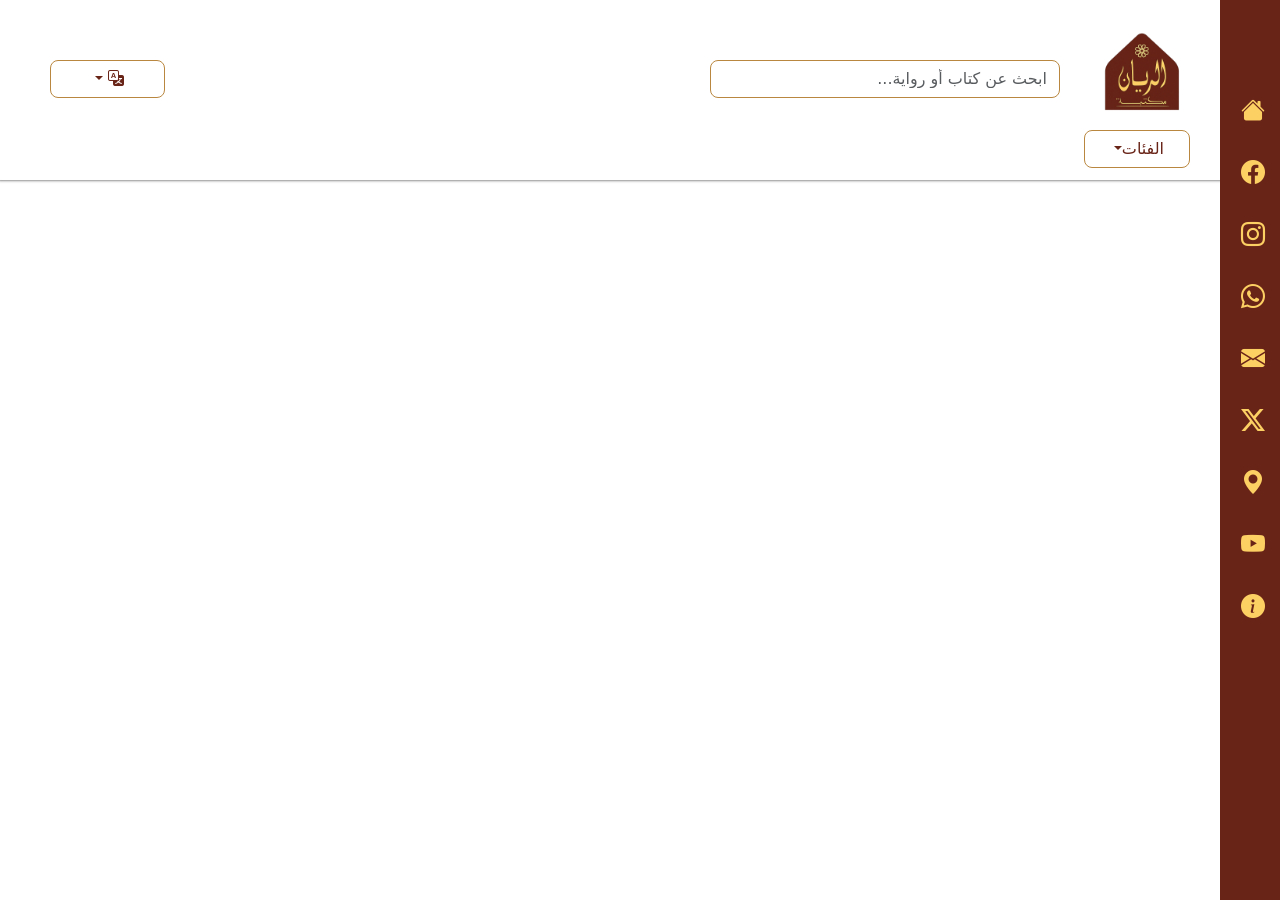
<file: public/index.html>
<!DOCTYPE html>
<html lang="ar" dir="rtl">

<head>
  <meta charset="UTF-8">
  <meta name="viewport" content="width=device-width, initial-scale=1.0">
  <title>Al-Rayan Library | مكتبة الريان</title>

  <!-- Bootstrap -->
  <link href="https://cdn.jsdelivr.net/npm/bootstrap@5.3.8/dist/css/bootstrap.min.css" rel="stylesheet">
  <link rel="stylesheet" href="https://cdn.jsdelivr.net/npm/bootstrap-icons@1.11.3/font/bootstrap-icons.css">

  <!-- CSS -->
  <link rel="stylesheet" href="css/style.css">

  <!-- Icon -->
  <link rel="icon" href="img/logo.png" type="image/png">
</head>

<body>

<!-- ================= NAVBAR ================= -->
<nav class="navbar py-3">
  <div class="container-fluid">
    <div class="row w-100 align-items-center">

      <!-- Logo -->
      <div class="col-12 col-md-auto d-flex justify-content-center justify-content-md-start search-col">
        <a class="navbar-brand" href="index.html">
          <img src="img/logo.png" alt="Logo" height="50">
        </a>
      </div>


      <!-- Search -->
      <div class="col-12 col-sm d-flex justify-content-center justify-content-sm-end search-col">
        <form class="w-100 d-flex justify-content-center">
          <input data-key="srch" type="search" id="srch" name="q"
            class="form-control search-input"
            placeholder="ابحث عن كتاب...">
        </form>
      </div>
      



<div class="dropdown d-inline-block">
  <button data-key="category" class="btn btn-outline-warning dropdown-toggle" type="button" id="categoryDropdown" data-bs-toggle="dropdown">
      الفئات
  </button>

<ul class="dropdown-menu p-3" style="min-width:260px">

  <!-- اختيار الكل -->
<li class="mb-2 d-flex justify-content-center">
  <label class="form-check fw-bold">
    <input class="form-check-input" type="checkbox" id="selectAll">
    <span data-key="all" class="form-check-label"> الكل</span>
  </label>
</li>

  <hr>

  <!-- الفئات -->
  <div id="categoryList">

    <label class="form-check">
  <input class="form-check-input categoryCheck" type="checkbox" value="روايات عربية">
  <span class="form-check-label" data-key="cat_ar_novels">روايات عربية</span>
</label>

<label class="form-check">
  <input class="form-check-input categoryCheck" type="checkbox" value="روايات فرنسية">
  <span class="form-check-label" data-key="cat_fr_novels">روايات فرنسية</span>
</label>

<label class="form-check">
  <input class="form-check-input categoryCheck" type="checkbox" value="روايات إنجليزية">
  <span class="form-check-label" data-key="cat_en_novels">روايات إنجليزية</span>
</label>

<label class="form-check">
  <input class="form-check-input categoryCheck" type="checkbox" value="قصص +3 سنوات">
  <span class="form-check-label" data-key="cat_kids_3">قصص +3 سنوات</span>
</label>

<label class="form-check">
  <input class="form-check-input categoryCheck" type="checkbox" value="قصص 3-6 سنوات">
  <span class="form-check-label" data-key="cat_kids_6">قصص 3-6 سنوات</span>
</label>

<label class="form-check">
  <input class="form-check-input categoryCheck" type="checkbox" value="قصص 6-10 سنوات">
  <span class="form-check-label" data-key="cat_kids_10">قصص 6-10 سنوات</span>
</label>

<label class="form-check">
  <input class="form-check-input categoryCheck" type="checkbox" value="القرآن المثمن">
  <span class="form-check-label" data-key="cat_quran">القرآن المثمن</span>
</label>

<label class="form-check">
  <input class="form-check-input categoryCheck" type="checkbox" value="الكتب الدينية">
  <span class="form-check-label" data-key="cat_religious">الكتب الدينية</span>
</label>

<label class="form-check">
  <input class="form-check-input categoryCheck" type="checkbox" value="كتب تنمية ذاتية">
  <span class="form-check-label" data-key="cat_dev">كتب تنمية ذاتية</span>
</label>

<label class="form-check">
  <input class="form-check-input categoryCheck" type="checkbox" value="معاجم">
  <span class="form-check-label" data-key="cat_dict">معاجم</span>
</label>

<hr>

<div class="d-flex gap-2">
  <button class="btn btn-outline-danger flex-fill" id="resetFilter" data-key="cancel">إلغاء</button>
  <button class="btn btn-success flex-fill" id="applyFilter" data-key="apply">تطبيق</button>
</div>

</ul>

</div>
<div data-key="noResults" id="noResultsMessage"
     style="display:none; text-align:center; margin-top:150px; margin-left: 20px; font-size:1.2rem; color:#793018;">
  لم نجد نتائج تطابق بحثك 🔍
</div>

    </div>


    <!-- Language -->
  <div class="col-auto d-flex justify-content-center align-items-center">
    <div class="dropdown">
      <button class="btn lang-btn dropdown-toggle" data-bs-toggle="dropdown">
        <i class="bi bi-translate"></i>
      </button>

      <ul id="lang" class="dropdown-menu text-end">
        <li><a class="dropdown-item text-center" data-key="ar" href="#" onclick="setLanguage('ar')">العربية</a></li>
        <li><a class="dropdown-item text-center" data-key="fr" href="#" onclick="setLanguage('fr')">Français</a></li>
        <li><a class="dropdown-item text-center" data-key="en" href="#" onclick="setLanguage('en')">English</a></li>
      </ul>
    </div>
  </div>  
  </div>  
</nav>

<!-- ================= CARDS ================= -->
<div id="cardContainer" class="row g-3"></div>

<!-- ===== Modal التفاصيل ===== -->
<div class="modal fade" id="cardDetailModal" tabindex="-1">
  <div class="modal-dialog modal-lg">
    <div class="modal-content">

      <div class="modal-header">
        <h5 class="modal-title" id="cardDetailModalLabel"></h5>
        <button type="button" class="btn-close" data-bs-dismiss="modal"></button>
      </div>

      <div class="modal-body">
        <img id="detailImage">

        <div id="detailCategory"></div>

        <div id="detailTitle"></div>
        <div id="detailPrice"></div>
        <div id="detailDescription"></div>
      </div>

    </div>
  </div>
</div>

<!-- ================= SIDEBAR ================= -->
<div class="sidebar" id="sidebar" dir="rtl">
  <ul class="ul">

    <li class="i" style="margin-top: 80px;">
      <a href="index.html">
        <i class="bi bi-house-fill"></i>
        <span data-key="home">الرئيسية</span>
      </a>
    </li>

    <li class="i">
      <a href="https://www.facebook.com/ALRayane" target="_blank">
        <i class="bi bi-facebook"></i>
        <span data-key="facebook">فيسبوك</span>
      </a>
    </li>

    <li class="i">
      <a href="https://www.instagram.com/librairiealrayane" target="_blank">
        <i class="bi bi-instagram"></i>
        <span data-key="instagram">إنستغرام</span>
      </a>
    </li>

    <li class="i">
      <a href="https://wa.me/212660065262" target="_blank">
        <i class="bi bi-whatsapp"></i>
        <span data-key="whatsapp">واتساب</span>
      </a>
    </li>

    <li class="i">
      <a href="https://mail.google.com/mail/?view=cm&to=librairiealrayane10@gmail.com" target="_blank">
        <i class="bi bi-envelope-fill"></i>
        <span data-key="email">البريد الإلكتروني</span>
      </a>
    </li>

    <li class="i">
      <a href="https://twitter.com/LibrairieRayane" target="_blank">
        <i class="bi bi-twitter-x"></i>
        <span data-key="twitter">تويتر</span>
      </a>
    </li>

    <li class="i">
      <a href="https://www.google.com/maps/place/librairie+AL-Rayane" target="_blank">
        <i class="bi bi-geo-alt-fill"></i>
        <span data-key="location">الموقع</span>
      </a>
    </li>

    <li class="i">
      <a href="https://www.youtube.com/channel/UCh_9QsuJu7I5RtVjZH79Xkw" target="_blank">
        <i class="bi bi-youtube"></i>
        <span data-key="youtube">يوتيوب</span>
      </a>
    </li>

    <li class="i">
      <a href="info.html">
        <i class="bi bi-info-circle-fill"></i>
        <span data-key="about">من نحن</span>
      </a>
    </li>

  </ul>
</div>

<!-- ================= FOOTER (Mobile) ================= -->
<footer class="footer d-sm-none">
  <div class="footer-icons">

    <a href="info.html"><i class="bi bi-info-circle-fill"></i></a>
    <a href="https://www.google.com/maps/place/librairie+AL-Rayane" target="_blank"><i class="bi bi-geo-alt-fill"></i></a>
    <a href="tel:0535790179"><i class="bi bi-telephone-fill"></i></a>
    <a href="https://wa.me/212660065262" target="_blank"><i class="bi bi-whatsapp"></i></a>
    <a href="https://www.facebook.com/ALRayane" target="_blank"><i class="bi bi-facebook"></i></a>
    <a href="https://www.instagram.com/librairiealrayane" target="_blank"><i class="bi bi-instagram"></i></a>

  </div>
</footer>

<!-- ================= SCRIPTS ================= -->
<script src="https://cdn.jsdelivr.net/npm/bootstrap@5.3.8/dist/js/bootstrap.bundle.min.js"></script>
<script src="js/script.js"></script>

</body>
</html>
</file>
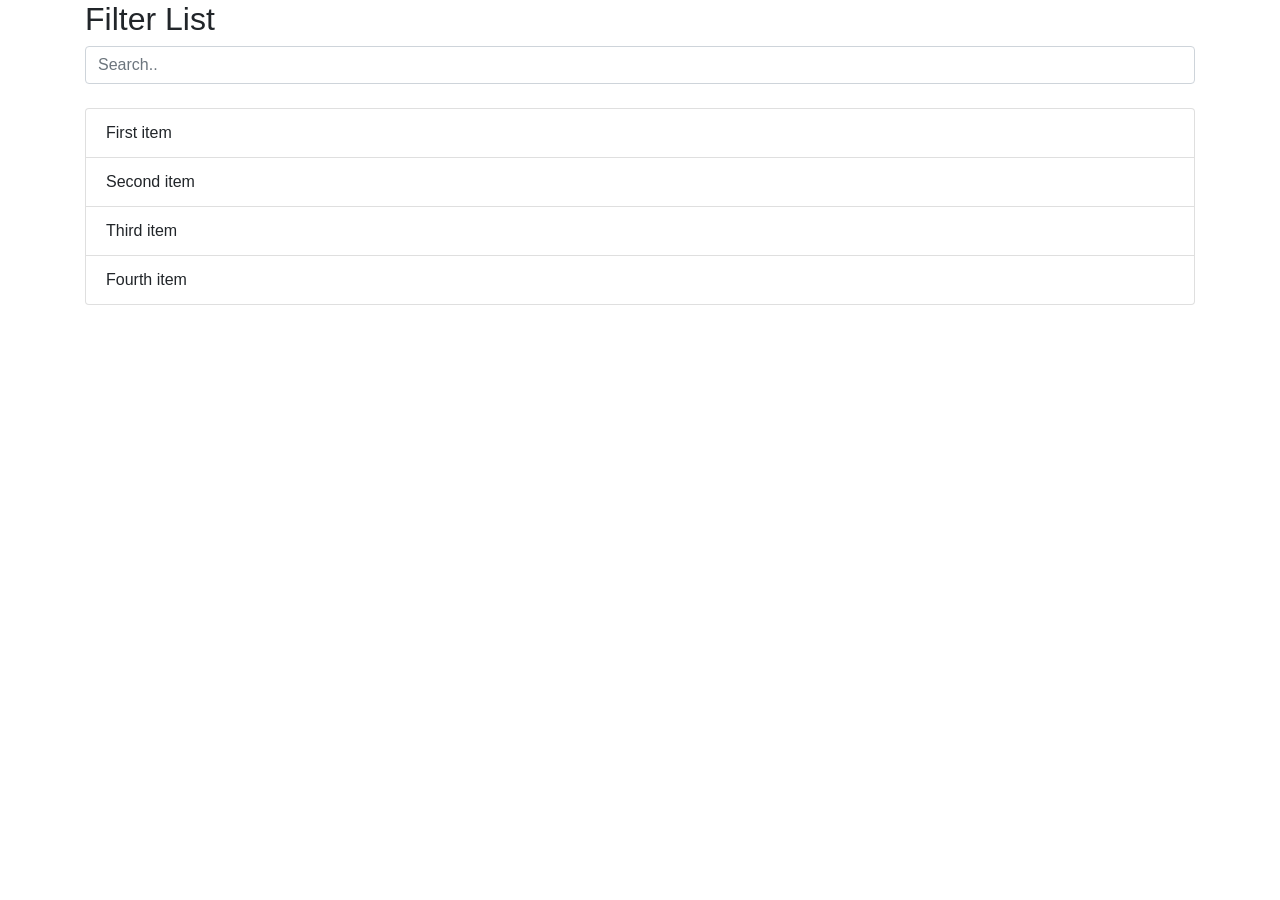
<file: admin/info.html>
<!DOCTYPE html>
<html>
<head>
   <title>Bootstrap List Filter</title>
   <link rel="stylesheet" href="https://maxcdn.bootstrapcdn.com/bootstrap/4.0.0/css/bootstrap.min.css">
   <script src="https://ajax.googleapis.com/ajax/libs/jquery/3.5.1/jquery.min.js"></script>
</head>
<body>
<div class="container">
   <h2>Filter List</h2>
   <input class="form-control" id="myInput" type="text" placeholder="Search..">
   <br>
   <ul class="list-group" id="myList">
       <li class="list-group-item">First item</li>
       <li class="list-group-item">Second item</li>
       <li class="list-group-item">Third item</li>
       <li class="list-group-item">Fourth item</li>
   </ul>
</div>
<script>
$(document).ready(function(){
   $("#myInput").on("keyup", function() {
       var value = $(this).val().toLowerCase();
       $("#myList li").filter(function() {
           $(this).toggle($(this).text().toLowerCase().indexOf(value) > -1)
       });
   });
});
</script>
</body>
</html>
</file>
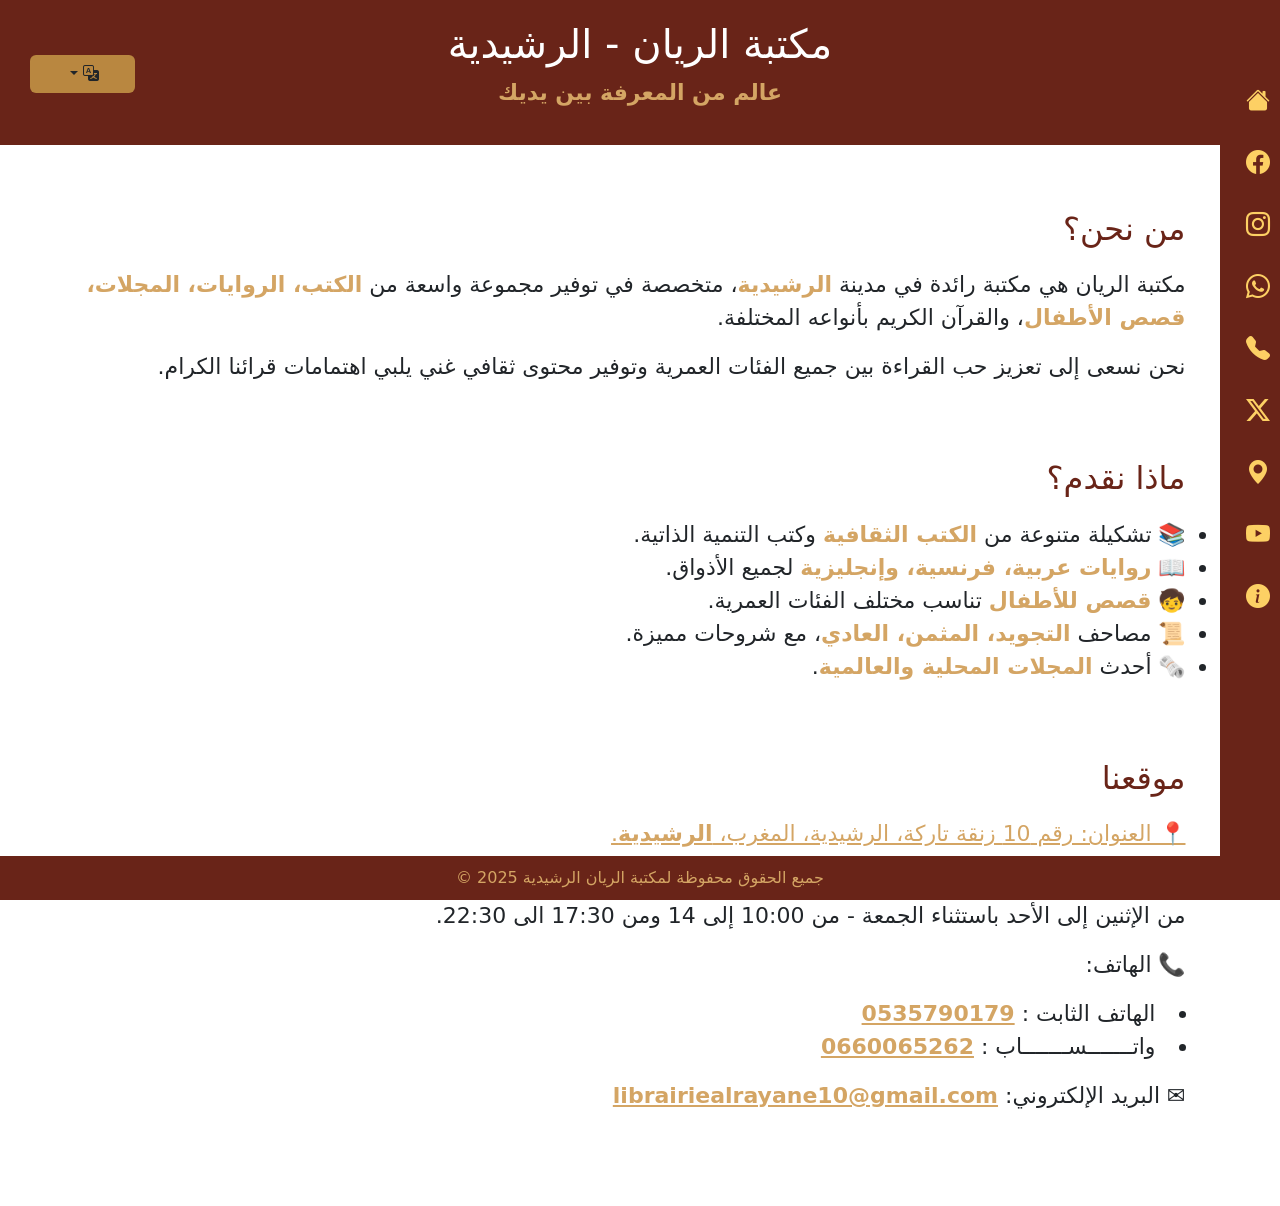
<file: public/info.html>
<!DOCTYPE html>
<html lang="ar" dir="rtl">
<head>
    <meta charset="UTF-8">
    <meta name="viewport" content="width=device-width, initial-scale=1.0">
    <link rel="stylesheet" href="css/info.css">
  <link href="https://cdn.jsdelivr.net/npm/bootstrap@5.3.8/dist/css/bootstrap.min.css" rel="stylesheet">
  <link rel="stylesheet" href="https://cdn.jsdelivr.net/npm/bootstrap-icons@1.11.3/font/bootstrap-icons.css">
    <link rel="icon" href="img/logo2.png" type="image/png">
    <title>مـكـتــبـة الـريـان</title>
</head>
<body>
<div dir="rtl" class="sidebar" id="sidebar">
  <ul class="ul">
    <li class="i" id="home">
      <a href="index.html">
        <i class="bi bi-house-fill"></i>
        <span>الـــرئــيـــســـيـــة</span>
      </a>
    </li>
    <li class="i" id="face">
      <a href="https://www.facebook.com/ALRayane" target="_blank">
        <i class="bi bi-facebook"></i>
        <span>فــــيــــســـبــــوك</span>
      </a>
    </li>
    <li class="i" id="insta">
      <a href="https://www.instagram.com/librairiealrayane" target="_blank">
        <i class="bi bi-instagram"></i>
        <span>إنـــســـتـــغــــرام</span>
      </a>
    </li>
    <li class="i" id="whatsapp">
      <a href="https://wa.me/212660065262" target="_blank">
        <i class="bi bi-whatsapp"></i>
        <span>واتـــــــــســــــاب</span>
      </a>
    </li>
    <li class="i phone-only" id="phone">
      <a href="tel:0535790179">
        <i class="bi bi-telephone-fill"></i>
        <span>الـهـاتـف الثـابـت</span>
      </a>
    </li>
    <li class="i" id="x">
      <a href="https://twitter.com/LibrairieRayane" target="_blank">
        <i class="bi bi-twitter-x"></i>
        <span>تــــــويـــتــــــــر</span>
      </a>
    </li>
    <li class="i" id="map">
      <a href="https://www.google.com/maps/place/librairie+AL-Rayane+%D9%85%D9%83%D8%AA%D8%A8%D8%A9+%D8%A7%D9%84%D8%B1%D9%8A%D8%A7%D9%86%E2%80%AD/@31.9316791,-4.4266981,21z/data=!4m6!3m5!1s0xd984a91945386bb:0x35ab024dbb4d4a7d!8m2!3d31.9317708!4d-4.4269971!16s%2Fg%2F119tykp79?entry=ttu&g_ep=EgoyMDI1MDYwMy4wIKXMDSoASAFQAw%3D%3D" target="_blank">
        <i class="bi bi-geo-alt-fill"></i>
        <span>الـــمـــــــوقـــــــع</span>
      </a>
    </li>
    <li class="i" id="youtube">
      <a href="https://www.youtube.com/channel/UCh_9QsuJu7I5RtVjZH79Xkw" target="_blank">
        <i class="bi bi-youtube"></i>
        <span>يــــوتــــــيـــــوب</span>
      </a>
    </li>
    <li class="i" id="info">
      <a href="info.html">
        <i class="bi bi-info-circle-fill"></i>
        <span>مـــن نــــــحـــــن</span>
      </a>
    </li>
  </ul>
</div>

    <button id="sidebarToggle" class="sidebar-toggle">
  <i class="bi bi-list" style="font-size: 1.8rem; color: #d4a564;"></i>
</button>

<div id="overlay" class="overlay"></div>

  <div class="header">
    <h1>مكتبة الريان - الرشيدية </h1>
    <p class="highlight">عالم من المعرفة بين يديك</p>

      <div class="col-auto d-flex justify-content-center align-items-center">
    <div class="dropdown">
      <button class="btn lang-btn dropdown-toggle" data-bs-toggle="dropdown">
        <i class="bi bi-translate"></i>
      </button>

      <ul id="lang" class="dropdown-menu text-end">
        <li style="font-size: 16px !important"><a class="dropdown-item text-center" data-key="ar" href="#" onclick="setLanguage('ar')">العربية</a></li>
        <li style="font-size: 16px !important"><a class="dropdown-item text-center" data-key="fr" href="#" onclick="setLanguage('fr')">Français</a></li>
        <li style="font-size: 16px !important"><a class="dropdown-item text-center" data-key="en" href="#" onclick="setLanguage('en')">English</a></li>
      </ul>
    </div>
  </div>
  </div>

  <div class="section container">
    <h2 id="margin" class="section-title">من نحن؟</h2>
    <p>
      مكتبة الريان هي مكتبة رائدة في مدينة <span class="highlight">الرشيدية</span>،
      متخصصة في توفير مجموعة واسعة من <span class="highlight">الكتب، الروايات، المجلات، قصص الأطفال</span>،
      والقرآن الكريم بأنواعه المختلفة.
    </p>
    <p>
      نحن نسعى إلى تعزيز حب القراءة بين جميع الفئات العمرية وتوفير محتوى ثقافي غني يلبي اهتمامات قرائنا الكرام.
    </p>
  </div>

  <div class="section container">
    <h2 class="section-title">ماذا نقدم؟</h2>
    <ul>
      <li>📚 تشكيلة متنوعة من <span class="highlight">الكتب الثقافية</span> وكتب التنمية الذاتية.</li>
      <li>📖 <span class="highlight">روايات عربية، فرنسية، وإنجليزية</span> لجميع الأذواق.</li>
      <li>🧒 <span class="highlight">قصص للأطفال</span> تناسب مختلف الفئات العمرية.</li>
      <li>📜 مصاحف <span class="highlight">التجويد، المثمن، العادي</span>، مع شروحات مميزة.</li>
      <li>🗞️ أحدث <span class="highlight">المجلات المحلية والعالمية</span>.</li>
    </ul>
  </div>

  <div class="section container">
    <h2 class="section-title">موقعنا</h2>
    <a id="map" href="https://www.google.com/maps/place/librairie+AL-Rayane+%D9%85%D9%83%D8%AA%D8%A8%D8%A9+%D8%A7%D9%84%D8%B1%D9%8A%D8%A7%D9%86%E2%80%AD/@31.9272351,-4.4284994,15z/data=!4m6!3m5!1s0xd984a91945386bb:0x35ab024dbb4d4a7d!8m2!3d31.9317708!4d-4.4269971!16s%2Fg%2F119tykp79?entry=ttu&g_ep=EgoyMDI1MDYwNC4wIKXMDSoASAFQAw%3D%3D" target="_blank"><p>
      📍 العنوان: رقم 10 زنقة تاركة، الرشيدية، المغرب، <span class="highlight">الرشيدية</span>.
    </p></a>
    <p>
      ⏰أوقات العمل: <br>من الإثنين إلى الأحد باستثناء الجمعة  - من 10:00  إلى 14  ومن 17:30 الى 22:30.
    </p>
    <p>
      📞 الهاتف: <span>
        <li>الهاتف الثابت : </span><a href="tel:0535790179" class="mobile-only" style="color: #d4a564;"><span class="highlight">0535790179</span></a></li>
        <li>واتـــــــســـــــاب :  <a style="color: #d4a564;" href="https://wa.me/212660065262" target="_blank"><span class="highlight">0660065262</span></a></li></p>
    <p class="gmail">
      ✉️ البريد الإلكتروني: <a id="map" href="https://mail.google.com/mail/u/0/#search/librairiealrayane10%40gmail.com?compose=new" target="_blank"><span class="highlight">librairiealrayane10@gmail.com</span>
    </p></a>
  </div>
  <br><br>

  <div class="footer">
         جميع الحقوق محفوظة  لمكتبة الريان الرشيدية 2025 &copy;
  </div>

<script>
  document.addEventListener("DOMContentLoaded", () => {
    const sidebar = document.getElementById("sidebar");
    const toggleBtn = document.getElementById("sidebarToggle");
    const overlay = document.getElementById("overlay");

    function openSidebar() {
      sidebar.classList.add("active");
      overlay.style.display = "block";
      document.body.style.overflow = "hidden";
    }

    function closeSidebar() {
      sidebar.classList.remove("active");
      overlay.style.display = "none";
      document.body.style.overflow = "";
    }

    // ✅ التبديل بين الفتح والإغلاق عند الضغط على الزر
    toggleBtn.addEventListener("click", () => {
      if (sidebar.classList.contains("active")) {
        closeSidebar();
      } else {
        openSidebar();
      }
    });

    // ✅ الضغط على الخلفية يغلق الشريط
    overlay.addEventListener("click", closeSidebar);

    // ✅ الضغط على أي رابط داخل الشريط في الشاشات الصغيرة يغلقه
    sidebar.querySelectorAll("a").forEach(link => {
      link.addEventListener("click", () => {
        if (window.innerWidth < 768) {
          closeSidebar();
        }
      });
    });

    // ✅ الضغط على أي مكان خارج الشريط (فقط في الشاشات الصغيرة)
    document.addEventListener("click", function (e) {
      if (window.innerWidth < 768 &&
          sidebar.classList.contains("active") &&
          !sidebar.contains(e.target) &&
          !toggleBtn.contains(e.target)) {
        closeSidebar();
      }
    });

    // ✅ عند تغيير حجم الشاشة، إعادة ضبط كل شيء
    window.addEventListener("resize", () => {
      if (window.innerWidth >= 768) {
        sidebar.classList.remove("active");
        overlay.style.display = "none";
        document.body.style.overflow = "";
      }
    });
  });
</script>
<script src="https://cdn.jsdelivr.net/npm/bootstrap@5.3.8/dist/js/bootstrap.bundle.min.js"></script>


</body>

</html>
</file>
<file: public/css/style.css>
/* ===== عام ===== */
html, body {
  overflow: auto;  
  height: 100%;
  scrollbar-width: none;  
  overflow-x: hidden;
}

html::-webkit-scrollbar,
body::-webkit-scrollbar {
  width: 0px;
  background: transparent;  
}

/* Padding حسب navbar */
body {
  padding-top: 215px;
}

html[dir="ltr"] body {
  padding-left: 80px;
  padding-right: auto;
}

html[dir="rtl"] body {
  padding-right: 80px; 
}



/* ===== Navbar ===== */
.navbar {
  position: fixed;
  top: 0;
  left: 0;
  width: 100%;
  z-index: 1000;
  height: 180px;
  background-color: #fff;
}

.navbar-brand img {
  max-height: 100px;
  height: auto;
  z-index: 9999999 !important;
}

.search-input {
  border: 1.5px solid #b98740;
  border-radius: 8px;
  width: 100%;
  max-width: 350px;
  z-index: 99999 !important;
}

.search-input:focus {
  border-color: #692418;
  box-shadow: 0 0 5px rgba(185,135,64,0.5);
}

.search-col {
  margin-right: 25px;
}

/* ===== Footer ===== */
.footer {
  position: fixed;
  bottom: 0;
  left: 0;
  width: 100%;
  background: #692418;
  padding: 8px 0;
  text-align: center;
  z-index: 1000;
}

.footer-icons {
  display: flex;
  justify-content: center;
  gap: 10px;
}

.footer-icons a {
  width: 32px;
  height: 32px;
  background: #b98740;
  color: #eee;
  display: flex;
  align-items: center;
  justify-content: center;
  border-radius: 50%;
  text-decoration: none;
  transition: 0.3s;
  box-shadow: 0 1px 3px rgba(0,0,0,0.1);
}

.footer-icons a svg {
  width: 16px;
  height: 16px;
  fill: currentColor;
}

.footer-icons a:hover {
  background: #eee;
  color: #b98740;
  transform: scale(1.15);
  box-shadow: 0 3px 6px rgba(0,0,0,0.2);
}

/* ترتيب الأيقونات */
.footer-icons a:nth-child(1) { order: 1; }
.footer-icons a:nth-child(2) { order: 2; }
.footer-icons a:nth-child(3) { order: 3; }
.footer-icons a:nth-child(4) { order: 4; }
.footer-icons a:nth-child(5) { order: 5; }
.footer-icons a:nth-child(6) { order: 6; }

/* ===== Sidebar ===== */
.sidebar {
  position: fixed !important;
  top: 0;
  right: 0;
  bottom: 0;
  width: 60px;
  height: 100vh;
  background-color: #692418;
  z-index: 5000 !important;
  overflow-y: auto;
  overflow-x: hidden;
  transition: width 0.4s ease;
}

.sidebar::-webkit-scrollbar {
  display: none;
}

.sidebar {
  scrollbar-width: none;
}

.sidebar:hover {
  width: 200px;
}

html[dir="ltr"] .sidebar:hover {
  width: 175px;
}

.sidebar.active {
  width: 200px !important;
  z-index: 5001 !important;
}

.sidebar .ul {
  list-style: none;
  padding: 0;
  margin: 0;
}

.sidebar .i {
  display: flex;
  align-items: center;
  padding: 13px 10px;
}

.sidebar .i a {
  display: flex;
  align-items: center;
  text-decoration: none;
  color: #fdd064;
  width: 100%;
  transition: 0.3s;
}

.sidebar .i a i {
  font-size: 24px;
  margin-left: 10px;
}

.sidebar .i a span {
  opacity: 0;
  white-space: nowrap;
  margin-right: 18px;
  font-size: 17px;
  transition: opacity 0.3s;
  pointer-events: none;
}

.sidebar:hover .i a span {
  opacity: 1;
}

.i:hover i,
.i:hover span {
  color: #ffa600;
}

/* أول عنصر */
#home {
  margin-top: 70px;
}

/* ===== Sidebar حسب اللغة ===== */
html[dir="ltr"] .sidebar {
  left: 0;
  right: auto;
}

html[dir="ltr"] .sidebar .i a {
  flex-direction: row-reverse;
}

html[dir="ltr"] .sidebar .i a i {
  margin-left: 5px;
  margin-right: 0;
  padding-left: 5px;
}

html[dir="rtl"] .sidebar .i a i {
  margin-right: 0;
  margin-left: 0;
  padding-right: 5px;
}

.sidebar .i a span {
  margin-right: 18px;
  margin-left: 0;
}

html[dir="ltr"] .sidebar .i a span {
  margin-left: 25px;
  margin-right: 0;
}

/* ===== زر اللغة ===== */
.lang-btn {
  background: transparent;
  border: 1.5px solid #b98740;
  color: #692418;
  border-radius: 8px;
  padding: 6px 40px;
  transition: 0.3s;
}

.lang-btn:hover {
  background: #b98740;
  color: #fff;
}

.lang-btn:focus,
.lang-btn:active {
  background: #b98740 !important;
  color: #fff !important;
  box-shadow: none !important;
}

/* ===== Responsive ===== */
@media (max-width: 575.98px) {

  body {
  padding-left: 80px;
}

  html[dir="ltr"] body {
  padding-left: 0px;
}

  .sidebar { width: 0 !important; }

  .navbar .row,
  html[dir="ltr"] .navbar .row {
    flex-direction: column;
    justify-content: center;
    align-items: center;
    gap: 10px;
  }

  .search-col,
  html[dir="ltr"] .search-col {
    margin: 0 !important;
    width: 75%;
    max-width: 350px;
  }

  html[dir="ltr"] .navbar-brand img {
    margin-left: 60px !important;
  }

  .dropdown {
    position: absolute;
    top: 60px;
    left: 40px;
  }

  html[dir="ltr"] .dropdown {
    top: 60px;
    right: 40px !important;
    left: auto;
  }

  #lang {
    position: absolute;
    top: 100%;
    left: 50% !important;
    transform: translateX(-50%);
    margin: 0;
    min-width: 150px;
    text-align: center;
  }

  .lang-btn { padding: 6px 15px; }



  .navbar-brand img { margin-right: 0; margin-top: 0px; }

    .navbar {
        
  box-shadow: -2px 0 3px #333;
}

}


/* 576px - 767.98px */
@media (min-width: 576px) and (max-width: 767.98px) {


body{
  padding-left: 100px !important;
  padding-right: 0px !important;
}

html[dir="rtl"] body{
  padding-left: 0px !important;
  padding-right: 0px !important;
}

  #cardContainer {
    display: flex;
    flex-wrap: wrap;
    justify-content: center !important; /* توسيط أفقياً */
    margin: 0 auto !important;           /* إزالة أي margin إضافي */
    gap: 20px;
    padding: 20px;
  }

  #lang {
    position: absolute;
    top: 100%;
    left: 50% !important;
    transform: translateX(-50%);
    margin: 0;
    min-width: 150px;
    text-align: center;
  }

  .navbar .row {
    flex-direction: column;
    gap: 10px;
    justify-content: center;
    align-items: center;
  }

  .search-col { margin: 0 !important; width: 75% !important; max-width: 350px; }

  html[dir="rtl"] .navbar-brand img { margin-right: 30px !important; margin-top: 0px;}
  html[dir="ltr"] .navbar-brand img { margin-right: 30px !important; margin-top: 0px;}

  body { margin-right: 60px;}


  html[dir="ltr"] .search-col { margin-left: 140px !important; }

  .dropdown {
    position: absolute;
    top: 60px;
    left: 50px;
  }

  html[dir="ltr"] .dropdown {
    top: 60px;
    right: 30px !important;
    left: auto;
  }

  .lang-btn { padding: 6px 25px; }
    .navbar {
        
  box-shadow: -2px 0 3px #333;
}
}

/* >=768px */
@media (min-width: 768px) {

  .navbar .row {
    justify-content: flex-start;
    gap: 25px;
  }

  .navbar-brand img {
    max-height: 100px;
    height: auto;
    position: absolute;
    top: 25px;
  }

  .search-col { margin: 0; width: auto; }

  .navbar-brand img { margin-right: 60px; }

  html[dir="ltr"] .navbar-brand img { margin-left: 55px; }

  .search-input {
    position: absolute;
    top: 60px;
    right: 220px;
  }

  html[dir="ltr"] .search-input { left: 220px; right: auto; }

  .dropdown {
    position: absolute;
    top: 60px;
    left: 50px;
  }

    body {
    padding-top: 215px !important;
  }

  html[dir="ltr"] .dropdown { top: 60px; right: 50px; left: auto; }

  #lang {
    position: absolute;
    top: 100%;
    left: 50% !important;
    transform: translateX(-50%);
    margin: 0;
    min-width: 150px;
    text-align: center;
  }

  .navbar {
        
  box-shadow: -2px 0 3px #333;
}
}

/* ===== مودال التفاصيل ===== */
#cardDetailModal .modal-content {
  background-color: #fdf4ec;
  border: 2px solid #d4a564;
  border-radius: 12px;
  box-shadow: 0 0 15px rgba(0,0,0,0.15);
}

/* الهيدر */
#cardDetailModal .modal-header {
  background-color: #793018;
  color: #fff;
  justify-content: center;
  position: relative;
}

#cardDetailModal .btn-close {
  position: absolute;
  left: 25px;
  top: 25px;
  background-color: #fff;
}

html[dir="ltr"] #cardDetailModal .btn-close {
  position: absolute;
  right: 25px;
  top: 25px;
  background-color: #fff;
}

/* البودي */
#cardDetailModal .modal-body {
  display: flex;
  flex-direction: column;
  align-items: center;
  text-align: center;
  max-height: 70vh;
  overflow-y: auto;
  gap: 15px;
  padding: 20px;
}

/* الصورة */
#detailImage {
  width: 100%;
  max-width: 220px;
  border-radius: 10px;
  object-fit: cover;
  border: 1px solid #ccc;
}

/* الفئة */


/* العنوان */
#detailTitle {
  font-size: 1.4rem;
  font-weight: bold;
  margin-top: 5px;
}

/* الثمن */
#detailPrice {
  font-size: 1.2rem;
  font-weight: bold;
  color: #000000;
}

/* الوصف */
#detailDescription {
  font-size: 1rem;
  line-height: 1.6;
  white-space: pre-line;
}

/* ===== توسيط البطاقات ===== */
#cardContainer {
  display: flex;
  flex-wrap: wrap;      /* باش تكسر السطر تلقائياً */
  justify-content: center; /* توسيط أفقياً */
  gap: 20px;            /* مسافة بين البطاقات */
  padding: 20px;
}

html[dir="rtl"] #cardContainer {
  display: flex;
  flex-wrap: wrap;      /* باش تكسر السطر تلقائياً */
  justify-content: center; /* توسيط أفقياً */
  gap: 20px;            /* مسافة بين البطاقات */
  padding: 20px;
}

html[dir="ltr"] #cardContainer {
  display: flex;
  flex-wrap: wrap;
  justify-content: center; /* توسيط أفقياً */
  gap: 20px;
  padding: 20px;
}

#detailDescription{
  text-align: right !important;
}

@media (max-width: 767.98px) {

  .navbar {
  position: fixed;
  top: 0;
  left: 0;
  width: 100%;
  z-index: 1000;
  height: 200px;
  background-color: #fff;
}

body {
  padding-top: 215px !important;
}

}



#categoryDropdown{
  color: #793018;
  padding: 6px 25px;
  border-color: #692418;
  border: 1.5px solid #b98740;
  color: #692418;
  border-radius: 8px;
  padding: 6px 25px;
  transition: 0.3s;
  background-color: #fff;
}

#categoryDropdown:hover {
  background: #b98740;
  border: 1.5px solid #b98740;
  color: #fff;
  border-radius: 8px;
  padding: 6px 25px;
  transition: 0.3s;
}

.active-red {
  background: #b98740 !important;
  border: 1.5px solid #b98740 !important;
  color: #fff !important;
  border-radius: 8px !important;
  padding: 6px 25px !important;
  transition: 0.3s !important;
}

html[dir="rtl"] #categoryDropdown{
  position: fixed;
  right: 90px !important;
  top: 130px !important;
  z-index: 999 !important;
}

html[dir="ltr"] #categoryDropdown{
  position: fixed;
  left: 70px !important;
  top: 130px !important;
  z-index: 999 !important;
}

#lang{
  z-index: 999999999999999999 !important;
}


/* ===== أزرار الفلترة ===== */
.filter-buttons {
  display: flex;
  gap: 10px;        /* مسافة بين الأزرار */
}

.filter-buttons button {
  flex: 1;          /* يجعل الزر يمتلئ بنفس عرض الآخر */
  padding: 8px 0;
  font-weight: bold;
  border-radius: 6px;
  transition: 0.3s;
  cursor: pointer;
}

/* زر تطبيق */
#applyFilter {
  background-color: #b98740;
  color: #fff;
  border: none;
}

#applyFilter:hover {
  background-color: #966d33; /* لون أغمق عند المرور */
  color: #fff;
}

/* زر إلغاء */
#resetFilter{
  background-color: #fff; /* ذهبي عند المرور */
  color: #793018;
  border-color: #793018;
}
#resetFilter:hover {
  background-color: rgb(122, 22, 22);
  color: #fff;
}




#categoryDropdown + .dropdown-menu {
  margin-left: 50% !important;  
  margin-right: auto !important;             /* منتصف الزر */
  transform: translateX(-50%) !important; /* تعويض نصف عرض القائمة */
  top: calc(100% + 45px) !important;   /* أسفل الزر بمسافة صغيرة */
  min-width: 260px;                    /* عرض ثابت للقائمة */
}

@media (min-width: 576px) and (max-width: 767.98px) {

  body {
  padding-top: 205px !important;
}

html[dir="rtl"] #categoryDropdown{
  position: fixed;
  right: 90px !important;
  top: 60px !important;
  z-index: 999 !important;
}

html[dir="ltr"] #categoryDropdown{
  position: fixed;
  left: 70px !important;
  top: 60px !important;
  z-index: 999 !important;
}


}


@media (max-width: 575.98px) {

html[dir="rtl"] #categoryDropdown{
  position: fixed;
  right: 20px !important;
  top: 60px !important;
  z-index: 999 !important;
}

html[dir="ltr"] #categoryDropdown{
  position: fixed;
  left: 20px !important;
  top: 60px !important;
  z-index: 999 !important;
}


}


.highlight {
  background-color: #d4a564; /* خلفية ذهبية */
  color: #793018;            /* نص بني */
  padding: 2px 4px;
  border-radius: 3px;
}

.dropdown-menu{
  z-index: 99999999999999999 !important;
}

/* ===== checkbox direction ===== */

/* RTL (عادي) */
/* ===== checkbox direction ===== */

/* RTL (عادي) */
html[dir="rtl"] .form-check {
  display: flex;
  flex-direction: row-reverse; /* checkbox يمين، النص يسار */
  align-items: center;
  gap: 40px;
}

html[dir="rtl"] .form-check-label {
  text-align: right; /* محاذاة النص لليمين */
  width: 100%;
}

/* LTR (عكس) */
html[dir="ltr"] .form-check {
  display: flex;
  flex-direction: row-reverse; /* checkbox يسار، النص يمين */
  align-items: center;
  gap: 40px;
}

html[dir="ltr"] .form-check-label {
  text-align: left; /* محاذاة النص لليسار */
  width: 100%;
}

/* 🔥 إصلاح خاص بالهواتف الصغيرة */
@media (max-width: 430px) {

  body {
    padding-left: 0 !important;
    padding-right: 0 !important;
    padding-bottom: 180px !important; /* ارتفاع كافي قبل الفوتر */
  }

  #cardContainer {
    display: flex !important;
    flex-wrap: wrap !important;
    justify-content: center !important;
    align-items: center !important;
    margin: 0 auto !important;
    padding: 10px !important;
    gap: 15px !important;
  }

  #cardContainer .card {
    margin: 0 auto !important;
  }

  #categoryDropdown{
    color: #793018;
    border-color: #692418;
    border: 1.5px solid #b98740;
    border-radius: 8px;
    padding: 6px 10px;
    transition: 0.3s;
    background-color: #fff;
  }

  html[dir="ltr"] #categoryDropdown{
    font-size: 12px;
    margin-left: -15px;
  }

  html[dir="ltr"] .lang-btn {
    margin-right: -20px;
  }

  .active-red {
    padding: 6px 10px !important;
  }

  #categoryDropdown:hover {
  background: #b98740;
  border: 1.5px solid #b98740;
  color: #fff;
  border-radius: 8px;
  padding: 6px 10px;
  transition: 0.3s;
}


  /* ===== أزرار الفلترة والفئات scrollable ===== */
  .filter-buttons-container {
    display: flex;
    flex-direction: column;
    gap: 5px;               
    max-width: 100%;
    position: relative;
    padding-bottom: 0;  /* مساحة البودي تكفي */
  }

  html[dir="rtl"] .dropdown-menu{
    padding-bottom: 5px !important;
  }

  /* الفوتر يبقى ظاهر */
  .footer{
    position: fixed;
    bottom: 0;
    left: 0;
    width: 100%;
    z-index: 1000;
  }
}

  @media (max-width: 430px) {

  /* رفع الفئات والأزرار فوق الفوتر */
  .filter-buttons-container {
    position: relative; 
    z-index: 10;           /* أعلى من الفوتر */
    margin-bottom: 70px;   /* المسافة التي تساوي تقريباً ارتفاع الفوتر */
  }

  /* إذا كان dropdown position absolute */
  .dropdown-menu {
    max-height: calc(100vh - 80px); /* يسمح بالتمرير بدون تغطية الفوتر */
    overflow-y: auto;
    margin-bottom: 0 !important;
  }

  /* الفوتر يبقى ثابت */
  .footer {
    position: fixed;
    bottom: 0;
    left: 0;
    width: 100%;
    z-index: 5;   /* أقل من z-index للعناصر العلوية */
  }

}




@media (min-width: 575.98px) {
  
 #categoryDropdown {
  position: relative;   
  display: inline-block;
  z-index: 9999;
}

#categoryDropdown + .dropdown-menu {
  position: absolute !important;
  top: 115px !important;      /* أسفل الزر مباشرة */
  margin-top: 5px;            /* مسافة بسيطة بين الزر والقائمة */
  min-width: 260px;
  text-align: right;             
  overflow-y: auto;
  padding: 10px;
  border-radius: 8px;
  border: 1.5px solid #b98740;
  background-color: #fff;
  box-shadow: 0 4px 6px rgba(0,0,0,0.1);
}

#categoryDropdown {
  position: relative;   
  display: inline-block;
  z-index: 9999;
}

#categoryDropdown + .dropdown-menu {
  position: absolute !important;
  top: 115px !important;      /* أسفل الزر مباشرة */
  margin-top: 5px;            /* مسافة بسيطة بين الزر والقائمة */
  min-width: 260px;
  text-align: right;             
  overflow-y: auto;
  padding: 10px;
  border-radius: 8px;
  border: 1.5px solid #b98740;
  background-color: #fff;
  box-shadow: 0 4px 6px rgba(0,0,0,0.1);
}


html[dir="rtl"] #categoryDropdown + .dropdown-menu {
  right: 0 !important;     
  left: auto !important;
  text-align: right; 
}

html[dir="ltr"] #categoryDropdown + .dropdown-menu {
  right: 0 !important;     
  left: auto !important;
  text-align: left; 
}


#categoryDropdown + .dropdown-menu .form-check {
  display: flex;
  align-items: center;
  gap: 30px;
  margin-bottom: 5px;
}

#categoryDropdown + .dropdown-menu .form-check-label {
  width: 100%;
  text-align: inherit; 
}


#categoryDropdown + .dropdown-menu .btn {
  flex: 1;
  margin-top: 5px;
}

.footer{
  z-index: 5px;
}

} 
@media (min-width: 575px) and (max-width:768px) {
  #categoryDropdown + .dropdown-menu {
    position: absolute !important;
    top: 45px !important; 
  min-width: 260px;
  text-align: right;             
  overflow-y: auto;
  padding: 10px;
  border-radius: 8px;
  border: 1.5px solid #b98740;
  background-color: #fff;
  box-shadow: 0 4px 6px rgba(0,0,0,0.1);
}
}

@media (max-width:575.98px) {
  #categoryDropdown + .dropdown-menu {
  position: absolute !important;
  top: 45px !important; 
  right: 0px !important;
  min-width: 260px;
  text-align: right;             
  overflow-y: auto;
  padding: 10px;
  border-radius: 8px;
  border: 1.5px solid #b98740;
  background-color: #fff;
  box-shadow: 0 4px 6px rgba(0,0,0,0.1);
}
.footer{
  z-index: 5;
}
}
</file>
<file: public/css/info.css>
body {
  font-family: 'Tahoma', sans-serif;
  background-color: #fdf4ec;
  color: #333;
  line-height: 1.6;
  padding-right: 25px;
  padding-top: 180px;
}

html, body {
  overflow-x: hidden;
}

.header {
 position: fixed;
 top: 0;right: 0;left: 0;
  background-color: #692418;
  color: white;
  padding: 20px;
  text-align: center;
}

.highlight {
  color: #d4a564;
  font-weight: bold;
}

.section {
  padding: 30px;
}

.section-title {
  color: #692418;
  margin-bottom: 20px;
}

.footer {
  background-color: #692418;
  color: #d4a564;
  text-align: center;
  padding: 10px;
  margin-top: 30px;
}

img {
  max-width: 100%;
  border: 3px solid #d4a564;
  border-radius: 10px;
  margin-top: 20px;
}

p, li {
  font-size: 22px;
}

#map {
  color: #d4a564;
}

* {
  margin: 0;
  padding: 0;
}

.logo {
  width: 250px;
  height: 200px;
  margin-top: -50px;
  margin-right: auto;
  margin-left: auto;
  display: block;
}

.sidebar {
  height: 100%;
  width: 60px;
  position: fixed;
  top: 0;
  right: 0;
  background-color: #692418;
  transition: width 0.3s ease;
  overflow-x: hidden;
  z-index: 10000000000004576500;
}

.sidebar:hover {
  width: 180px;
}

.sidebar .ul {
  list-style: none;
  padding: 0;
  margin: 0;
}

.sidebar .i {
  display: flex;
  align-items: center;
  padding: 13px;
}

.sidebar .i a {
  display: flex;
  align-items: center;
  text-decoration: none;
  color: #c6953a;
  width: 100%;
}

.sidebar .i a i {
  font-size: 24px;
  margin-left: 10px;
}

.sidebar .i a span {
  opacity: 0;
  white-space: nowrap;
  margin-right: 10px;
  font-size: 16px;
  transition: opacity 0.3s ease;
}

.sidebar:hover .i a span {
  opacity: 1;
}

#home {
  margin-top: 50px;
}

.i:hover i,
.i:hover span {
  color: #ffa600;
}

.srch {
  width: 300px;
  height: 30px;
  margin-top: 5px;
  margin-bottom: 70px;
  margin-right: auto;
  margin-left: auto;
  display: flex;
}

#detailImage {
  background-size: cover;
  object-fit: cover;
  border-radius: 10px;
  max-width: 250px;
  border: 1px solid #ccc;
}

#detailDescription {
  font-weight: bold;
  font-size: large;
}

@media (max-width: 979.98px) {
  #detailImage {
    max-width: 150px;
  }
  #detailDescription {
    font-size: x-large;
  }
}

#cardDetailModal .modal-body {
  display: flex;
  justify-content: center;
  align-items: center;
  flex-wrap: wrap;
  gap: 20px;
  text-align: center;
}

#detailImage {
  order: 1;
}

#cardDetailModal .modal-body > div.mt-3 {
  flex: 1;
  order: 2;
  display: flex;
  flex-direction: column;
  align-items: center;
}

#detailTitle {
  margin-top: -100px;
  margin-bottom: 20px; 
}

#home{
  margin-top: 70px;
}

/* زر القائمة في الشاشات الصغيرة */
.sidebar-toggle {
  position: fixed;
  top: 15px;
  right: 15px;
  background: #692418;
  border: none;
  z-index: 100;
  cursor: pointer;
}

/* خلفية غامقة */
.overlay {
  display: none;
  position: fixed;
  top: 0;
  right: 0;
  left: 0;
  bottom: 0;
  background-color: rgba(0,0,0,0.4);
  z-index: 1050;
}

/* الشريط الجانبي عند التفعيل في الشاشات الصغيرة */
.sidebar.active {
  width: 200px !important; /* أو العرض الذي تريده */
  transition: width 0.3s ease;
  box-shadow: 0 0 10px rgba(0,0,0,0.3);
  z-index: 1100;
  overflow-x: visible !important;
}

@media (max-width: 979.98px) {
  .sidebar {
    width: 0 !important;
    overflow-x: hidden;
    transition: width 0.3s ease;
    z-index: 9999999999;
  }

  body {
    padding-right: -160px; /* مثل حجم الـ sidebar */
}

  .sidebar.active {
    width: 200px !important;
    overflow-x: visible !important;
  }

  /* تظهر النصوص (span) فقط عند وجود كلاس active */
  .sidebar .i a span {
    opacity: 0;
    margin-right: 0;
    padding: 0;
    transition: opacity 0.3s ease;
    display: inline-block;
  }

  .sidebar.active .i a span {
    opacity: 1;
    margin-right: 10px;
    padding: 5px 8px;
  }

  /* تباعد بين كل عنصر وآخر */
  .sidebar.active .i {
    margin-bottom: 10px;
  }
}

@media (max-width: 979.98px) {
  .logo {
    margin-left: auto !important;
    margin-right: auto !important;
    display: block;
  }

  .srch {
    width: 90% !important;
    margin: 10px auto 30px auto !important;
    display: flex;
    justify-content: center;
  }

  .srch input {
    width: 100% !important;
    max-width: 350px;
    border: 2px solid #d4a564;
  }

  #mainCardContainer {
    justify-content: center !important;
  }
  .header {
  position: fixed;
  top: 0;right: 0;left: 0;
  background-color: #692418;
  color: white;
  padding: 20px;
  text-align: center;
  height: auto;
}
#margin{
  margin-top: 120px;
}
}
.call-button {
  position: fixed;
  bottom: 20px;
  right: 20px;
  background-color: #d4a564;
  color: white;
  padding: 10px 15px;
  border-radius: 50px;
  font-weight: bold;
  text-decoration: none;
  font-size: 16px;
  box-shadow: 0 4px 8px rgba(0,0,0,0.2);
  z-index: 9999;
  display: flex;
  align-items: center;
  gap: 8px;
}

.call-button:hover {
  background-color: #c1913d;
  color: white;
}

.call-link-mobile {
  display: none !important;
}

@media (max-width: 979px) {
  .call-link-mobile {
    display: flex !important;
  }
}

.sidebar {
  position: fixed !important;
  top: 0;
  right: 0;
  bottom: 0;
  width: 60px;
  background-color: #692418;
  z-index: 5999000 !important;
  height: 100vh;         /* ارتفاع كامل */
  overflow-y: auto;      /* تفعيل التمرير العمودي */
}

/* لو تريد مسافة 15px فقط بين الهيدر و العنوان */

@media (max-width: 355px) {
  .sidebar-toggle {
  position: fixed;
  top: 15px;
  right: 1px;
}
}

.footer{
  position: fixed;
  bottom: 0;right: 0;left: 0;
  height: auto;
}
@media (max-width: 371px) {
  .gmail{
    margin-right: -13px;
    font-size: 18px;
  }
}

.sidebar {
  position: fixed !important;
  top: 0;
  right: 0;
  bottom: 0;
  width: 60px;
  height: 100vh;
  background-color: #692418;
  z-index: 5000 !important;
  overflow-y: auto;
  overflow-x: hidden;
  transition: width 0.4s ease;
}

.sidebar::-webkit-scrollbar {
  display: none;
}

.sidebar {
  scrollbar-width: none;
}

.sidebar:hover {
  width: 200px;
}

html[dir="ltr"] .sidebar:hover {
  width: 175px;
}

.sidebar.active {
  width: 200px !important;
  z-index: 5001 !important;
}

.sidebar .ul {
  list-style: none;
  padding: 0;
  margin: 0;
}

.sidebar .i {
  display: flex;
  align-items: center;
  padding: 13px 10px;
}

.sidebar .i a {
  display: flex;
  align-items: center;
  text-decoration: none;
  color: #fdd064;
  width: 100%;
  transition: 0.3s;
}

.sidebar .i a i {
  font-size: 24px;
  margin-left: 10px;
}

.sidebar .i a span {
  opacity: 0;
  white-space: nowrap;
  margin-right: 18px;
  font-size: 17px;
  transition: opacity 0.3s;
  pointer-events: none;
}

.sidebar:hover .i a span {
  opacity: 1;
}













/* ===== زر اللغة ===== */
.lang-btn {
  position: fixed;
  top: 55px;
  left: 30px !important;
  background-color: #b98740 !important;
  border: 1.5px solid #b98740;
  color: #692418;
  border-radius: 8px;
  padding: 6px 35px !important;
  transition: 0.3s;
}

.lang-btn:hover {
  background: #b98740;
  color: #fff;
}

.lang-btn:focus,
.lang-btn:active {
  background: #b98740 !important;
  color: #fff !important;
  box-shadow: none !important;
}

/* ===== مكان الزر ===== */
.dropdown {
  position: absolute;
  top: 60px;
}

/* RTL (العربية) */
html[dir="rtl"] .dropdown {
  left: 50px;
  right: auto;
}

/* LTR */
html[dir="ltr"] .dropdown {
  right: 50px;
  left: auto;
}

/* ===== قائمة اللغات ===== */
#lang {
  position: absolute;
  top: 100%;
  left: 50%;
  transform: translateX(-50%);
  margin: 0;
  min-width: 150px;
  text-align: center;
}

#lang li a:hover {
    background-color: #c5c5c5;
}

/* ===== Responsive ===== */

/* 📱 هواتف */
@media (max-width: 575.98px) {

.lang-btn {
  position: fixed;
  top: 55px;
  left: 30px !important;
  background-color: #b98740 !important;
  border: 1.5px solid #b98740;
  color: #692418;
  border-radius: 8px;
  padding: 6px 15px !important;
  transition: 0.3s;
}

  html[dir="rtl"] .dropdown {
    left: 40px;
  }

  html[dir="ltr"] .dropdown {
    right: 40px;
  }

  .lang-btn {
    padding: 6px 15px;
  }
}

/* 📲 تابلت صغير */
@media (min-width: 576px) and (max-width: 767.98px) {
body {
  font-family: 'Tahoma', sans-serif;
  background-color: #fdf4ec;
  color: #333;
  line-height: 1.6;
  padding-right: 25px;
  padding-top: -110px !important;
}
.lang-btn {
  position: fixed;
  top: 55px;
  left: 30px !important;
  background-color: #b98740 !important;
  border: 1.5px solid #b98740;
  color: #692418;
  border-radius: 8px;
  padding: 6px 20px !important;
  transition: 0.3s;
}

  html[dir="rtl"] .dropdown {
    left: 50px;
  }

  html[dir="ltr"] .dropdown {
    right: 30px;
  }

  .lang-btn {
    padding: 6px 25px;
  }
}

/* 💻 شاشات كبيرة */
@media (min-width: 768px) {

  html[dir="rtl"] .dropdown {
    left: 50px;
  }

  html[dir="ltr"] .dropdown {
    right: 50px;
  }
}

@media (max-width: 768px) {

body {
  font-family: 'Tahoma', sans-serif;
  background-color: #fdf4ec;
  color: #333;
  line-height: 1.6;
  padding-right: 25px;
  padding-top: 10px;
}
}

@media (min-width: 576px) and (max-width: 767.98px) {
body {
 margin-top: -510px;
}
}
</file>
